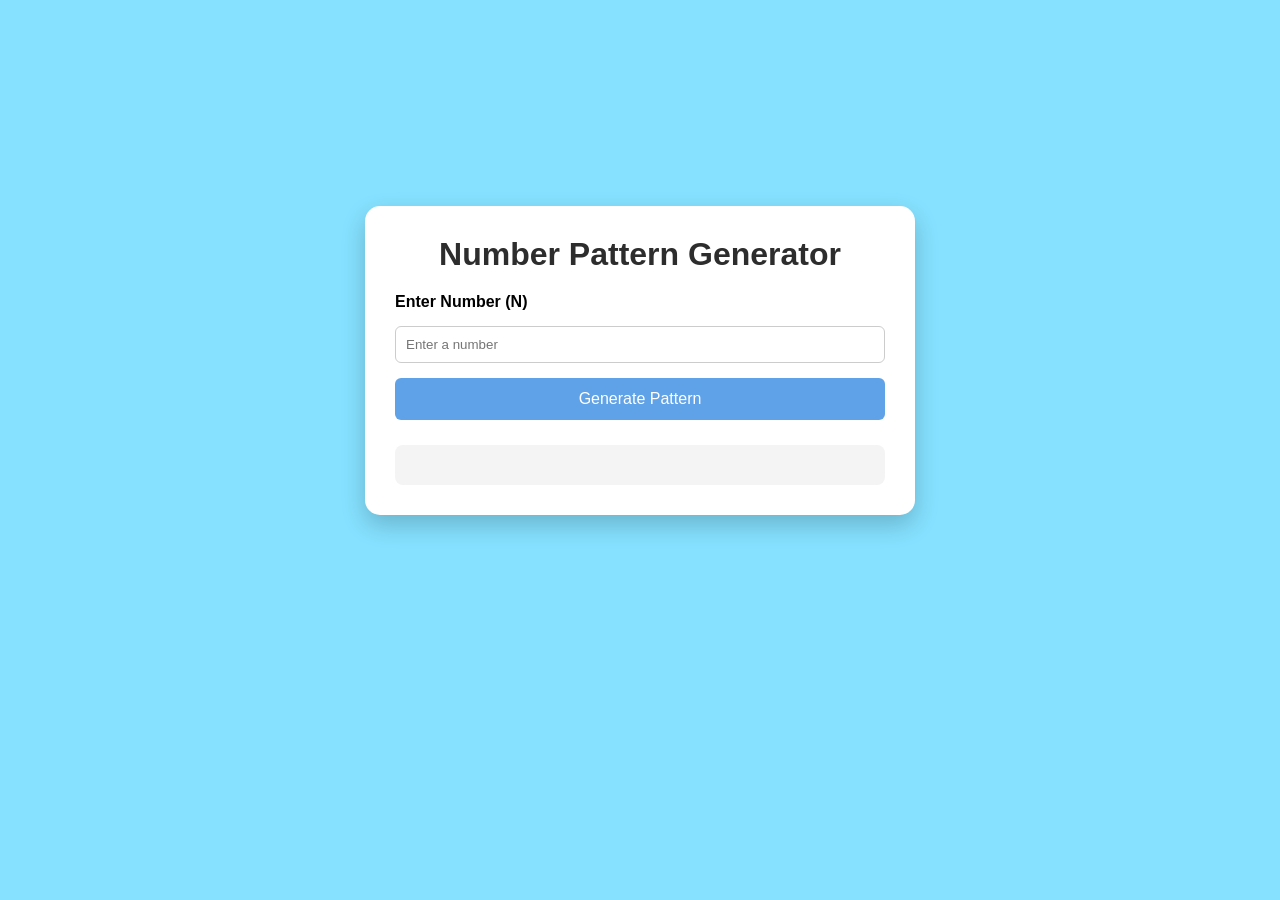
<file: Number-Pattern-Generator/index.html>
<!DOCTYPE html>
<html lang="en">
<head>
    <meta charset="UTF-8">
    <meta name="viewport" content="width=device-width, initial-scale=1.0">
    <title>Number Pattern Generator</title>
    <link rel="stylesheet" href="style.css">
</head>
<body>

<div class="container">
    <h1>Number Pattern Generator</h1>
    <label>Enter Number (N)</label>
    <input type="number" id="number" placeholder="Enter a number">
    <button onclick="generatePattern()">
        Generate Pattern
    </button>

    <div class="output">
        <pre id="pattern"></pre>
    </div>

</div>

<script src="script.js"></script>

</body>
</html>
</file>
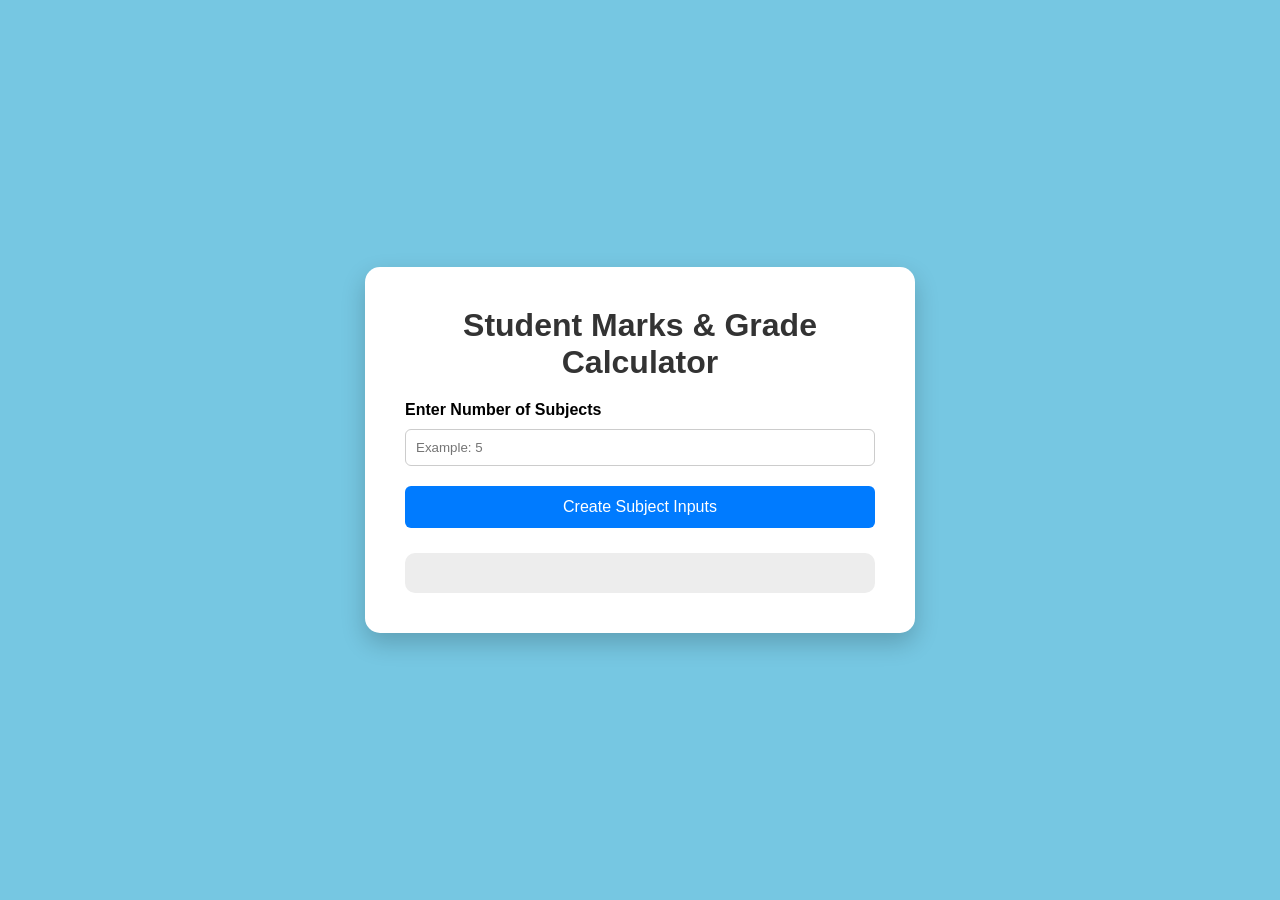
<file: Student-Grade-Calculator/index.html>
<!DOCTYPE html>
<html lang="en">
<head>
    <meta charset="UTF-8">
    <meta name="viewport" content="width=device-width, initial-scale=1.0">
    <title>Student Marks Calculator</title>
    <link rel="stylesheet" href="style.css">
</head>
<body>

<div class="container">

    <h1> Student Marks & Grade Calculator </h1>

    <div class="input-section">
        <label>Enter Number of Subjects</label>
        <input type="number" id="subjects" min="1" placeholder="Example: 5">
        <button onclick="createInputs()">Create Subject Inputs</button>
    </div>

    <form id="marksForm">
        <div id="marksInputs"></div>
        <button type="button" id="calculateBtn" onclick="calculateResult()" style="display:none;">
            Calculate Result
        </button>
    </form>
    <div id="result" class="result"></div>
</div>
<script src="script.js"></script>
</body>
</html>
</file>
<file: Number-Pattern-Generator/style.css>
*{
    margin:0;
    padding:0;
    box-sizing:border-box;
    font-family:Arial, sans-serif;
}

body{

    background:rgb(133, 225, 255);
    display:flex;
    justify-content:center;
    align-items:center;
    height:80vh;
}

.container{
    width:550px;
    background:white;
    padding:30px;
    border-radius:15px;
    box-shadow:0 10px 25px rgba(0,0,0,.2);

}

h1{

    text-align:center;
    margin-bottom:20px;
    color:#2d2d2d;

}
label{

    font-weight:bold;

}
input{

    width:100%;
    padding:10px;
    margin:15px 0;
    border-radius:6px;
    border:1px solid #ccc;

}

button{

    width:100%;
    padding:12px;
    background:#60a2e8;
    color:white;
    border:none;
    border-radius:6px;
    cursor:pointer;
    font-size:16px;
}

button:hover{

    background:#0056b3;

}

.output{

    margin-top:25px;
    background:#f4f4f4;
    padding:20px;
    border-radius:8px;

}

pre{

    font-size:22px;
    font-weight:bold;
    color:#333;

}
</file>
<file: Student-Grade-Calculator/style.css>
*{
    margin:0;
    padding:0;
    box-sizing:border-box;
    font-family:Arial, Helvetica, sans-serif;
}

body{

    background:rgb(118, 199, 226);
    display:flex;
    justify-content:center;
    align-items:center;

    min-height:100vh;
}

.container{

    background:white;
    padding:40px;
    width:550px;
    border-radius:15px;
    box-shadow:0 10px 25px rgba(0,0,0,.2);

}

h1{

    text-align:center;
    color:#333;
    margin-bottom:20px;

}

label{

    font-weight:bold;

}

input{

    width:100%;
    padding:10px;
    margin:10px 0;
    border:1px solid #ccc;
    border-radius:6px;

}

button{

    width:100%;
    padding:12px;
    background:#007BFF;
    color:white;
    border:none;
    border-radius:6px;
    cursor:pointer;
    font-size:16px;
    margin-top:10px;

}

button:hover{

    background:#0056b3;

}

.subject{

    margin-top:10px;

}

.result{

    margin-top:25px;
    padding:20px;
    border-radius:10px;
    background:rgb(237, 237, 237);
    line-height:1.5;
    font-size:18px;
    font-weight:bold;

}
</file>
